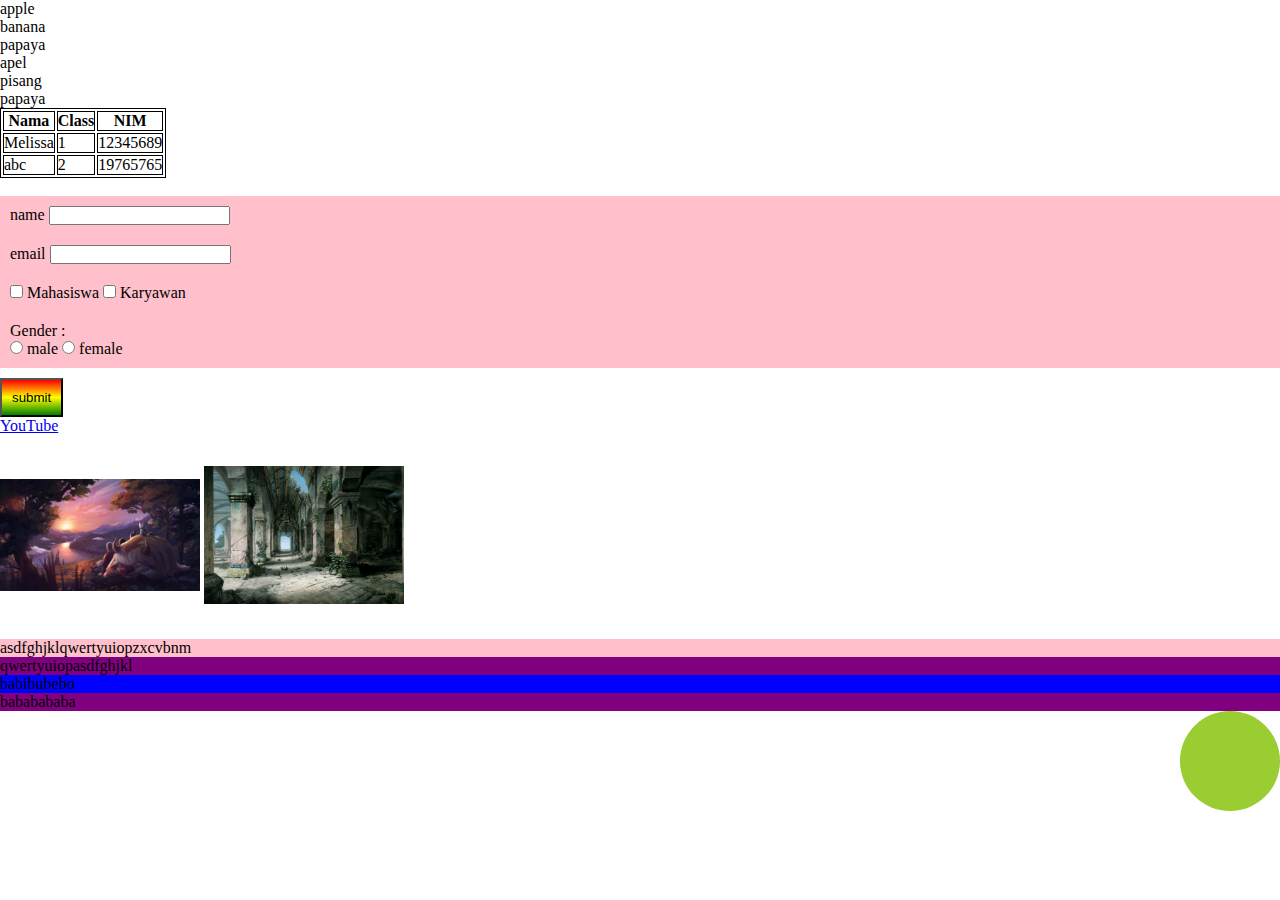
<file: Pertemuan 1/index.html>
<!DOCTYPE html>
<html lang="en">

<head>
    <meta charset="UTF-8">
    <meta http-equiv="X-UA-Compatible" content="IE=edge">
    <meta name="viewport" content="width=device-width, initial-scale=1.0">
    <title>Pertemuan 1</title>
    <link rel="stylesheet" href="style.css">

    <style>
        table,
        th,
        td {
            border: 1px solid black;
        }
    </style>
</head>

<body>
    <!-- list -->
    <ul>
        <li>apple</li>
        <li>banana</li>
        <li>papaya</li>
    </ul>
    <ol>
        <li>apel</li>
        <li>pisang</li>
        <li>papaya</li>
    </ol>

    <!-- table -->
    <table>
        <tr>
            <th>Nama</th>
            <th>Class</th>
            <th>NIM</th>
        </tr>

        <tr>
            <td>Melissa</td>
            <td>1</td>
            <td>12345689</td>
        </tr>

        <tr>
            <td>abc</td>
            <td>2</td>
            <td>19765765</td>
        </tr>
    </table>
    <br>

    <!-- form -->
    <form action="#">
        <div class="input">
            <label for="fname">name</label>
            <input type="text" name="fname" id="fname" required>
        </div>

        <div class="input">
            <label for="email">email</label>
            <input type="email" name="email" required>
        </div>

        <div class="input">
            <input type="checkbox" name="Mahasiswa" id="Mahasiswa">
            <label for="Mahasiswa">Mahasiswa</label>
            <input type="checkbox" name="Karyawan" id="Karyawan">
            <label for="Karyawan">Karyawan</label>
        </div>

        <div class="input">
            <p>Gender : </p>
            <input type="radio" name="gender" id="male" value="male" required>
            <label for="male">male</label>
            <input type="radio" name="gender" id="female" value="female" required>
            <label for="female">female</label>
        </div>

        <input class="button" type="submit" value="submit">

    </form>

    <!-- Semantic element -->
    <!-- <header></header>
    <main></main>
    <footer></footer> -->

    <a href="https://www.youtube.com/" target="_blank">YouTube</a>

    <br>
    <div class="image">
        <img class="img1" src="appa.jpg" alt="Picture1">
        <img class="img2" src="western air temple.jpg" alt="Picture2">
    </div>

    <div class="paragraph">
        <p>asdfghjklqwertyuiopzxcvbnm</p>
        <p>qwertyuiopasdfghjkl</p>
        <div>
            <p>babibubebo</p>
        </div>
        <p>bababababa</p>
    </div>

    <div class="circle"></div>

</body>

</html>
</file>
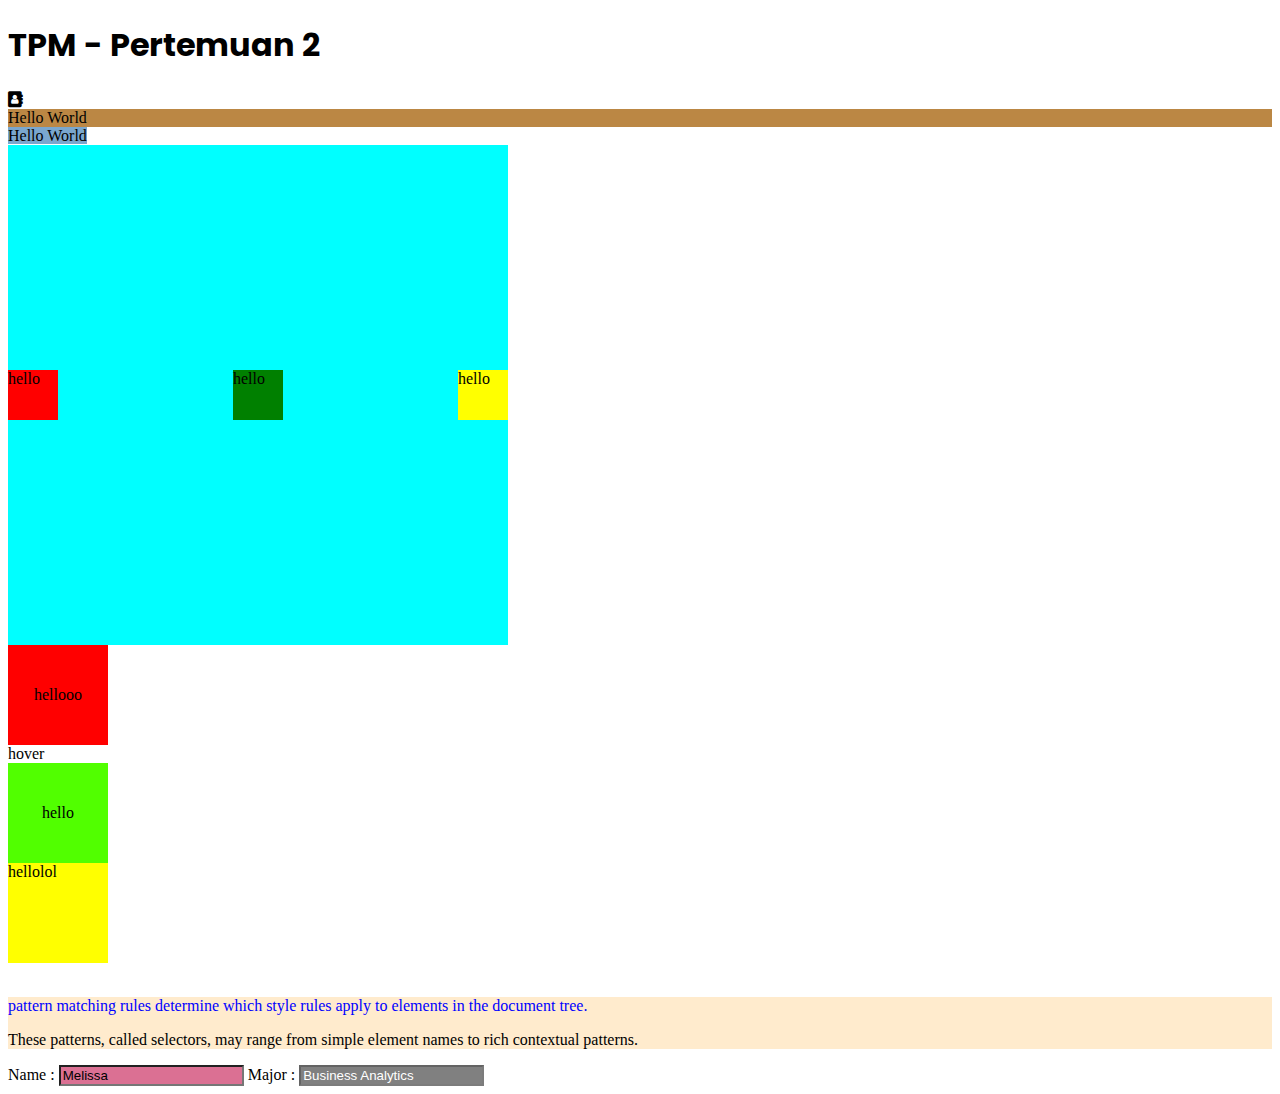
<file: Pertemuan 2/index.html>
<!DOCTYPE html>
<html lang="en">

<head>
    <meta charset="UTF-8">
    <meta http-equiv="X-UA-Compatible" content="IE=edge">
    <meta name="viewport" content="width=device-width, initial-scale=1.0">
    <title>Pertemuan 2</title>
    <link rel="stylesheet" href="https://cdnjs.cloudflare.com/ajax/libs/font-awesome/4.7.0/css/font-awesome.css">
    <link rel="preconnect" href="https://fonts.googleapis.com">
    <link rel="preconnect" href="https://fonts.gstatic.com" crossorigin>
    <link href="https://fonts.googleapis.com/css2?family=Poppins:ital,wght@0,300;0,400;0,500;0,700;1,300;1,400;1,500;1,700&display=swap" rel="stylesheet">

    <style>
        h1 {
            font-family: "poppins", sans;
        }
        /* div {
            width: 500px;
            height: 500px;
            background-color: blanchedalmond;
        } */
        
        .display {
            display: block;
        }
        /* display inline sizenya gabisa diganti, kalo block bisa */
        
        .flex {
            width: 500px;
            height: 500px;
            background-color: aqua;
            display: flex;
            justify-content: space-between;
            align-items: center;
        }
        /* justify content : flex-start, flex-end, space-between, space-around, space-evenly, initial, inherit */
        /* align-item : stretch, flex-start, flex-end, baseline, initial, inherit */
        
        .flex div {
            width: 50px;
            height: 50px;
        }
        
        .animation {
            width: 100px;
            height: 100px;
            background-color: red;
            display: flex;
            justify-content: center;
            align-items: center;
            animation-name: animate;
            animation-duration: 4s;
        }
        
        .animation2 {
            width: 100px;
            height: 100px;
            background-color: rgb(81, 255, 0);
            display: flex;
            justify-content: center;
            align-items: center;
            animation-name: animate2;
            animation-duration: 4s;
        }
        
        .transform {
            width: 100px;
            height: 100px;
            background-color: yellow;
            animation: animate2 2s reverse;
        }
        
        @keyframes animate {
            0% {
                background-color: red;
            }
            25% {
                background-color: blue;
            }
            50% {
                background-color: yellow;
            }
            100% {
                background-color: green;
            }
        }
        
        @keyframes animate2 {
            0% {
                transform: rotate(0deg);
            }
            25% {
                transform: rotate(90deg);
            }
            50% {
                transform: rotate(100deg);
                color: pink;
            }
            100% {
                transform: scale(10);
            }
        }
        
        .hover:hover {
            background-color: rgb(142, 142, 206);
        }
        
        p:first-child {
            color: blue;
        }
        
        input[type=text]:enabled {
            background-color: palevioletred;
        }
        
        input[type=text]:disabled {
            background-color: grey;
            color: white;
        }
        /* selector : first-child, nth-child, last-child, hover,enabled, disabled */
    </style>

</head>

<body>
    <h1>TPM - Pertemuan 2</h1>
    <i class="fa fa-address-book" aria hidden="true"></i>
    <div class style="background-color: rgb(187, 135, 68);">Hello World</div>
    <span style="background-color:rgb(122, 167, 206);">Hello World</span>
    <div class="flex">
        <div style="background-color: red;">hello</div>
        <div style="background-color: green">hello</div>
        <div style="background-color:yellow;">hello</div>
    </div>
    <div class="animation">hellooo</div>
    <div class="hover">hover</div>
    <div class="animation2">hello</div>
    <div class="transform">hellolol</div>
    <br>
    <div class="selectors" style="background-color:blanchedalmond;">
        <p>pattern matching rules determine which style rules apply to elements in the document tree. </p>
        <p>These patterns, called selectors, may range from simple element names to rich contextual patterns.</p>
    </div>
    <div class="selector2">
        <form action="">
            <label for="name">Name : </label>
            <input type="text" value="Melissa">

            <label for="major">Major : </label>
            <input type="text" value="Business Analytics" disabled>
        </form>

    </div>




</body>

</html>
</file>
<file: Pertemuan 1/style.css>
* {
    padding: 0;
    margin: 0;
}

.input {
    background-color: pink;
    padding: 10px;
}

.img1 {
    width: 200px;
    height: 200px;
    object-fit: contain;
}

.img2 {
    width: 200px;
    height: 200px;
    object-fit: contain;
}

.button {
    padding: 10px;
    margin-top: 10px;
    background: linear-gradient(red, yellow, green);
}

.paragraph p {
    background-color: blue;
}

.paragraph>p {
    background-color: purple;
}

.paragraph>p:first-child {
    background-color: pink;
}

.paragraph+p {
    background-color: greenyellow
}

.circle {
    position: absolute;
    background-color: yellowgreen;
    height: 100px;
    width: 100px;
    border-radius: 100%;
    right: 0;
}
</file>
